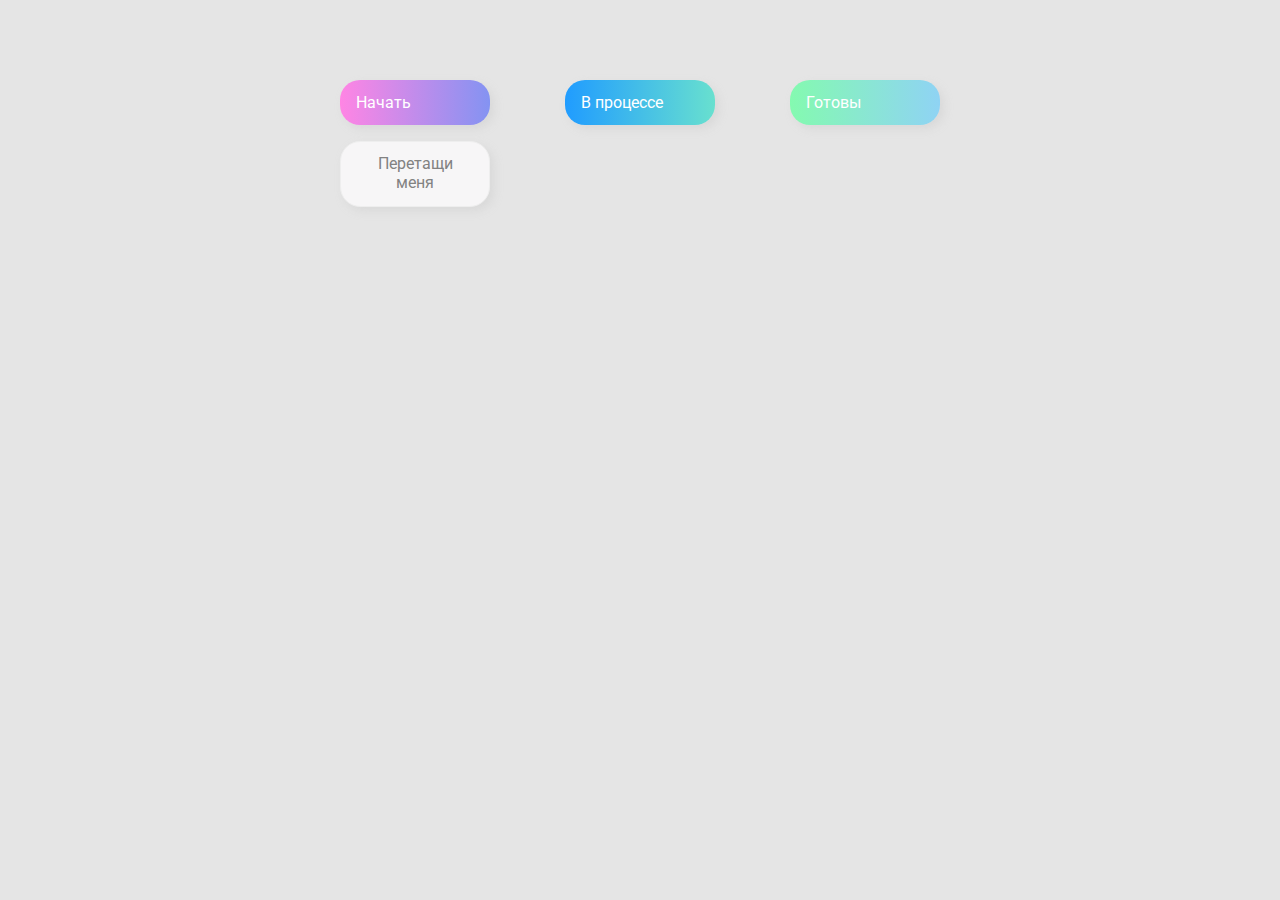
<file: drag'n'drop/index.html>
<!DOCTYPE html>
<html lang="en">
  <head>
    <meta charset="UTF-8" />
    <meta name="viewport" content="width=device-width, initial-scale=1.0" />
    <link rel="stylesheet" href="styles.css" />
    <title>Drag & Drop | Проект 2</title>
  </head>
  <body>
    <div>
      <div class="row">
        <div class="col-header start">Начать</div>
        <div class="col-header progress">В процессе</div>
        <div class="col-header done">Готовы</div>
      </div>

      <div class="row">
        <div class="placeholder">
          <div class="item" draggable="true">Перетащи меня</div>
        </div>
        <div class="placeholder"></div>
        <div class="placeholder"></div>
      </div>
    </div>
    <script src="app.js"></script>
  </body>
</html>
</file>
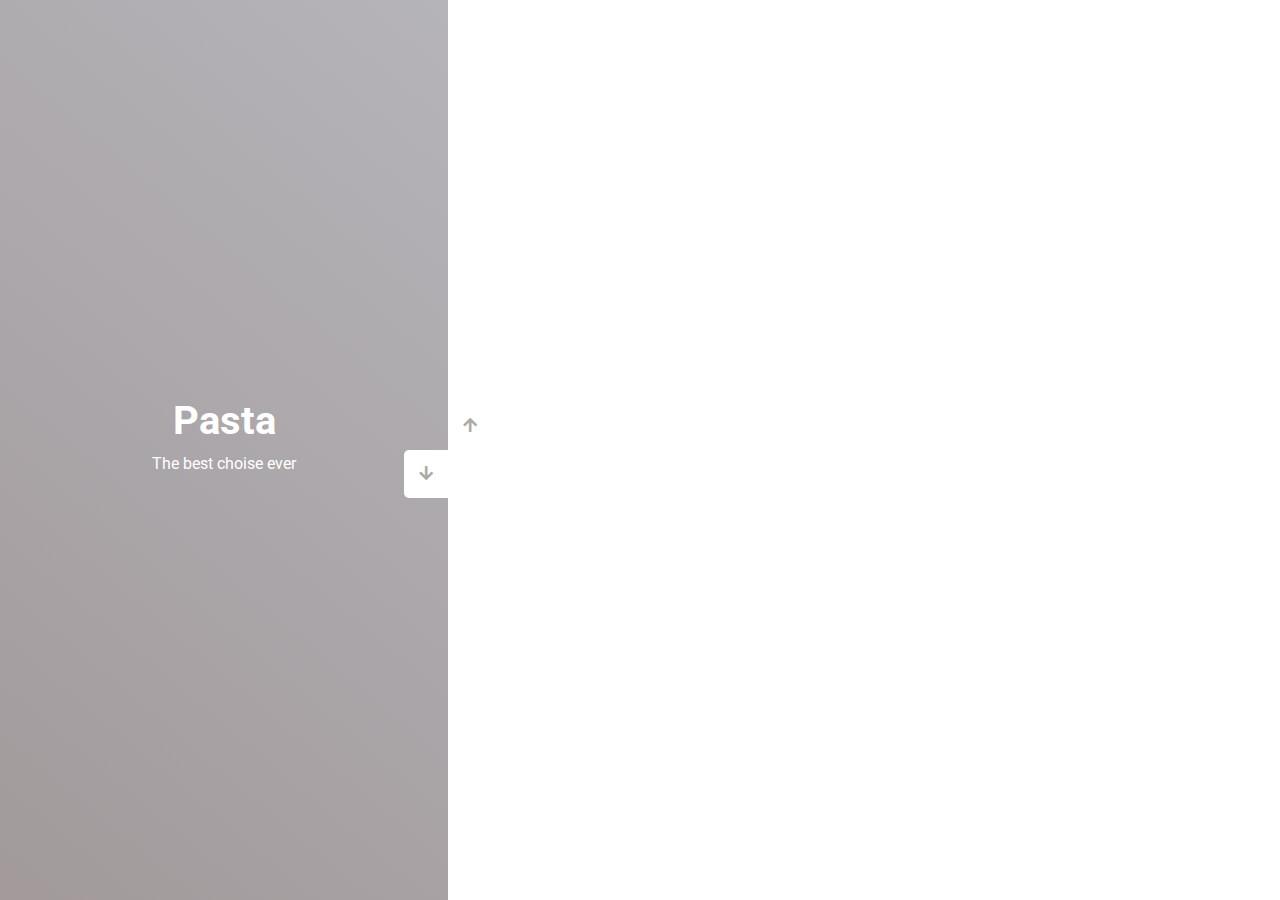
<file: img-sliders/index.html>
<!DOCTYPE html>
<html lang="en">
  <head>
    <meta charset="UTF-8" />
    <meta name="viewport" content="width=device-width, initial-scale=1.0" />
    <link
      rel="stylesheet"
      href="https://cdnjs.cloudflare.com/ajax/libs/font-awesome/5.15.1/css/all.min.css"
    />
    <link rel="stylesheet" href="style.css" />
    <title>Слайдер | Проект 3</title>
  </head>
  <body>
    <div class="container">
      <div class="sidebar">
        <div
          style="
            background: linear-gradient(229.99deg, #C1C0C4 -26%, #423C24 145%);
          "
        >
          <h1>Carpaccio</h1>
          <p>Thin slices of meat</p>
        </div>
        <div
          style="
            background: linear-gradient(215.32deg, #E7211D -1%, #9e0706 124%);
          "
        >
          <h1>Mozarella & Tomato</h1>
          <p>With a bit of basil</p>
        </div>
        <div
          style="
            background: linear-gradient(221.87deg, #80A7A4 1%, #C5DED7 128%);
          "
        >
          <h1>Pizza</h1>
          <p>Cheese, cheese, more cheese</p>
        </div>
        <div
          style="
            background: linear-gradient(220.16deg, #B5B4B9 -1%, #9A908F 138%);
          "
        >
          <h1>Pasta</h1>
          <p>The best choise ever</p>
        </div>
      </div>
      <div class="main-slide">
        <div
          style="
            background-image: url('https://images.unsplash.com/photo-1616299915952-04c803388e5f?ixlib=rb-4.0.3&ixid=MnwxMjA3fDB8MHxwaG90by1wYWdlfHx8fGVufDB8fHx8&auto=format&fit=crop&w=2262&q=80');
          "
        ></div>
        <div
          style="
            background-image: url('https://images.unsplash.com/photo-1584782930656-e2bc1e803fc7?ixlib=rb-4.0.3&ixid=MnwxMjA3fDB8MHxwaG90by1wYWdlfHx8fGVufDB8fHx8&auto=format&fit=crop&w=2262&q=80');
          "
        ></div>
        <div
          style="
            background-image: url('https://plus.unsplash.com/premium_photo-1677619680730-b1d7311990f6?ixlib=rb-4.0.3&ixid=MnwxMjA3fDB8MHxwaG90by1wYWdlfHx8fGVufDB8fHx8&auto=format&fit=crop&w=2340&q=80');
          "
        ></div>
        <div
          style="
            background-image: url('https://images.unsplash.com/photo-1623961988350-66b064cb2977?ixlib=rb-4.0.3&ixid=MnwxMjA3fDB8MHxwaG90by1wYWdlfHx8fGVufDB8fHx8&auto=format&fit=crop&w=2340&q=80');
          "
        ></div>
      </div>
      <div class="controls">
        <button class="down-button">
          <i class="fas fa-arrow-down"></i>
        </button>
        <button class="up-button">
          <i class="fas fa-arrow-up"></i>
        </button>
      </div>
    </div>
    <script src="app.js"></script>
  </body>
</html>
</file>
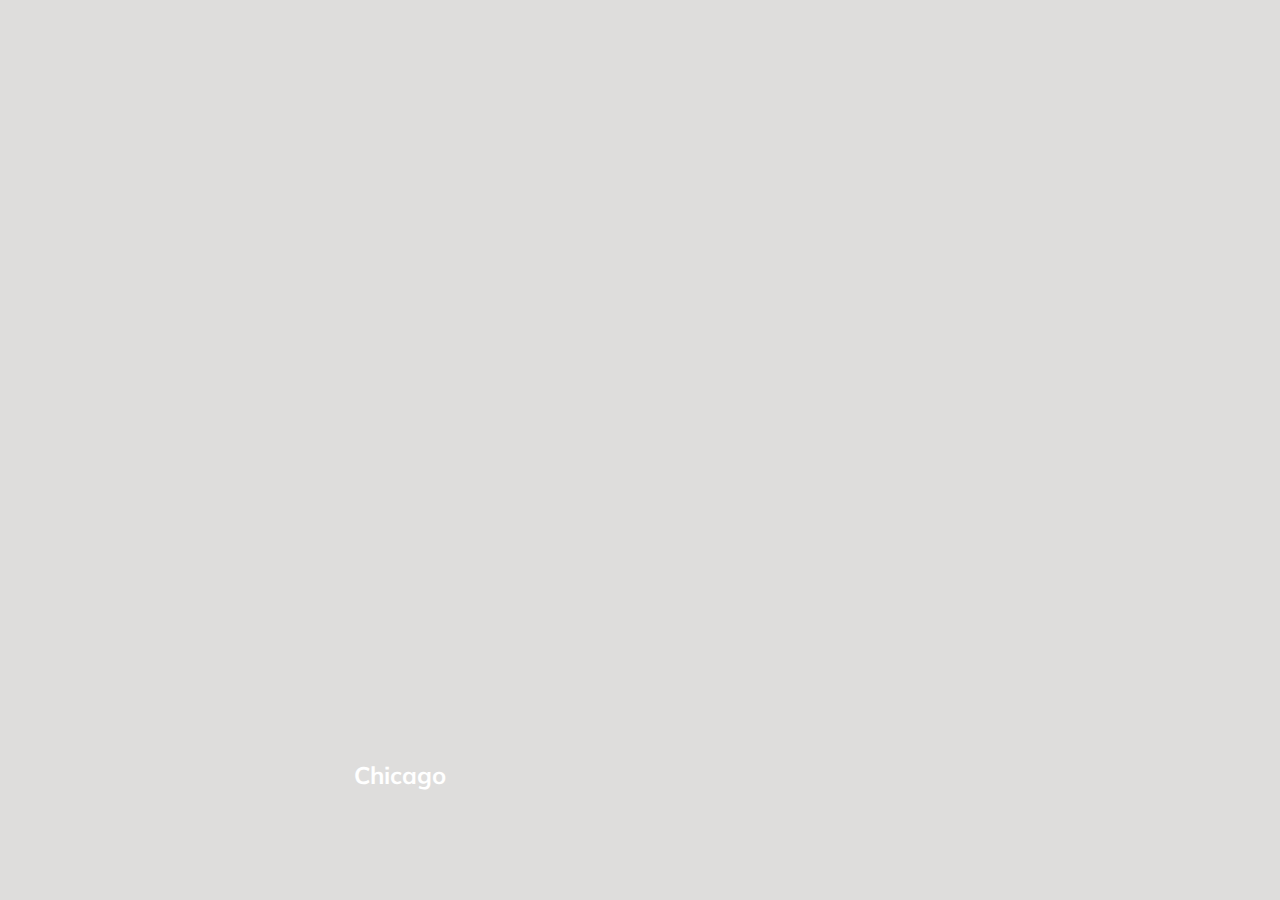
<file: slides-js/index.html>
<!DOCTYPE html>
<html lang="en">
<head>
  <meta charset="UTF-8" />
  <meta name="viewport" content="width=device-width, initial-scale=1.0" />
  <link rel="stylesheet" href="styles.css" />
  <title>Карточки | Проект 1</title>
</head>
<body>
<div class="container">
  <div
      class="slide"
      style="background-image: url('https://images.unsplash.com/photo-1533106497176-45ae19e68ba2?ixlib=rb-4.0.3&ixid=MnwxMjA3fDB8MHxwaG90by1wYWdlfHx8fGVufDB8fHx8&auto=format&fit=crop&w=2670&q=80');"
  >
    <h3>Miami</h3>
  </div>
  <div
      class="slide"
      style="
          background-image: url('https://images.unsplash.com/photo-1492666673288-3c4b4576ad9a?ixlib=rb-4.0.3&ixid=MnwxMjA3fDB8MHxwaG90by1wYWdlfHx8fGVufDB8fHx8&auto=format&fit=crop&w=2532&q=80');
        "
  >
    <h3>New York</h3>
  </div>
  <div
      class="slide"
      style="
          background-image: url('https://images.unsplash.com/flagged/photo-1575555201693-7cd442b8023f?ixlib=rb-4.0.3&ixid=MnwxMjA3fDB8MHxwaG90by1wYWdlfHx8fGVufDB8fHx8&auto=format&fit=crop&w=2532&q=80');
        "
  >
    <h3>Los Angeles</h3>
  </div>
  <div
      class="slide active"
      style="
          background-image: url('https://images.unsplash.com/photo-1494522855154-9297ac14b55f?ixlib=rb-4.0.3&ixid=MnwxMjA3fDB8MHxwaG90by1wYWdlfHx8fGVufDB8fHx8&auto=format&fit=crop&w=2670&q=80');
        "
  >
    <h3>Chicago</h3>
  </div>
  <div
      class="slide"
      style="
          background-image: url('https://images.unsplash.com/photo-1531218150217-54595bc2b934?ixlib=rb-4.0.3&ixid=MnwxMjA3fDB8MHxwaG90by1wYWdlfHx8fGVufDB8fHx8&auto=format&fit=crop&w=2456&q=80');
        "
  >
    <h3>Austin</h3>
  </div>
</div>
<script src="app.js"></script>
</body>
</html>
</file>
<file: drag'n'drop/styles.css>
@import url("https://fonts.googleapis.com/css?family=Roboto&display=swap");

* {
  box-sizing: border-box;
}

body {
  font-family: "Roboto", sans-serif;
  background-color: #e5e5e5;
  display: flex;
  padding-top: 5rem;
  justify-content: center;
  overflow: hidden;
  margin: 0;
}

.row {
  display: flex;
  width: 600px;
  justify-content: space-between;
  margin-bottom: 1rem;
}

.col-header {
  width: 150px;
  box-shadow: 4px 4px 9px rgba(198, 198, 198, 0.36);
  border-radius: 20px;
  padding: 0.8rem 1rem;
  color: #fff;
}

.item {
  width: 150px;
  height: 66px;
  border: 1px solid #eee;
  box-shadow: 4px 4px 9px rgba(198, 198, 198, 0.36);
  border-radius: 20px;
  background: #f7f6f7;
  padding: 0.8rem 1rem;
  color: #828282;
  text-align: center;
  cursor: grab;
}

.item:active {
  cursor: grabbing;
}

.placeholder {
  width: 150px;
  height: 66px;
}

.start {
  background: linear-gradient(90deg, #ff85e4 0%, #229efd 179.25%);
}

.progress {
  background: linear-gradient(90deg, #209cff 0%, #68e0cf 100%);
}

.done {
  background: linear-gradient(90deg, #84fab0 0%, #8fd3f4 100%);
}

.hold {
  background: #fdfdfd;
  border: 2px solid #eee;
  
}

.hide {
  display: none;
}

.hovered {
  border-top: 10px dotted #d35aa3;
}
</file>
<file: img-sliders/style.css>
@import url("https://fonts.googleapis.com/css?family=Roboto&display=swap");

* {
  box-sizing: border-box;
  margin: 0;
  padding: 0;
}

body {
  font-family: "Roboto", sans-serif;
  height: 100vh;
}

.container {
  position: relative;
  overflow: hidden;
  width: 100vw;
  height: 100vh;
}

.sidebar {
  height: 100%;
  width: 35%;
  position: absolute;
  top: 0;
  left: 0;
  transition: transform 0.5s ease-in-out;
}

.sidebar > div {
  height: 100%;
  width: 100%;
  display: flex;
  flex-direction: column;
  align-items: center;
  justify-content: center;
  color: #fff;
}

.sidebar h1 {
  font-size: 40px;
  margin-bottom: 10px;
  margin-top: -30px;
}

.main-slide {
  height: 100%;
  position: absolute;
  top: 0;
  left: 35%;
  width: 65%;
  transition: transform 0.5s ease-in-out;
}

.main-slide > div {
  background-repeat: no-repeat;
  background-size: cover;
  background-position: center center;
  height: 100%;
  width: 100%;
}

button {
  background-color: #fff;
  border: none;
  color: #aaa;
  cursor: pointer;
  font-size: 16px;
  padding: 15px;
}

button:hover {
  color: #222;
}

button:focus {
  outline: none;
}

.container .controls button {
  position: absolute;
  left: 35%;
  top: 50%;
  z-index: 100;
}

.container .controls .down-button {
  transform: translateX(-100%);
  border-top-left-radius: 5px;
  border-bottom-left-radius: 5px;
}

.container .controls .up-button {
  transform: translateY(-100%);
  border-top-right-radius: 5px;
  border-bottom-right-radius: 5px;
}
</file>
<file: slides-js/styles.css>
@import url('https://fonts.googleapis.com/css?family=Muli&display=swap'); 

* {
  box-sizing: border-box;
}

body {
  font-family: 'Muli', sans-serif;
  overflow: hidden;
  margin: 0;
  background: #DEDDDC;
  height: 100vh;
  display: flex;
  justify-content: center;
  align-items: center;
}

.container {
  width: 100%;
  display: flex;
  padding: 0 20px;
}

.slide {
  height: 80vh;
  border-radius: 20px;
  margin: 10px;
  cursor: pointer;
  color: #fff;
  flex: 1;
  background-size: cover;
  background-position: center;
  background-repeat: no-repeat;
  position: relative;
  transition: all 500ms ease-in-out;
}

.slide h3 {
  position: absolute;
  font-size: 24px;
  bottom: 20px;
  left: 20px;
  margin: 0;
  opacity: 0;
}

.slide.active {
  flex: 10;
}

.slide.active h3 {
  opacity: 1;
  transition: opacity 0.3s ease-in 0.4s;
}
</file>
